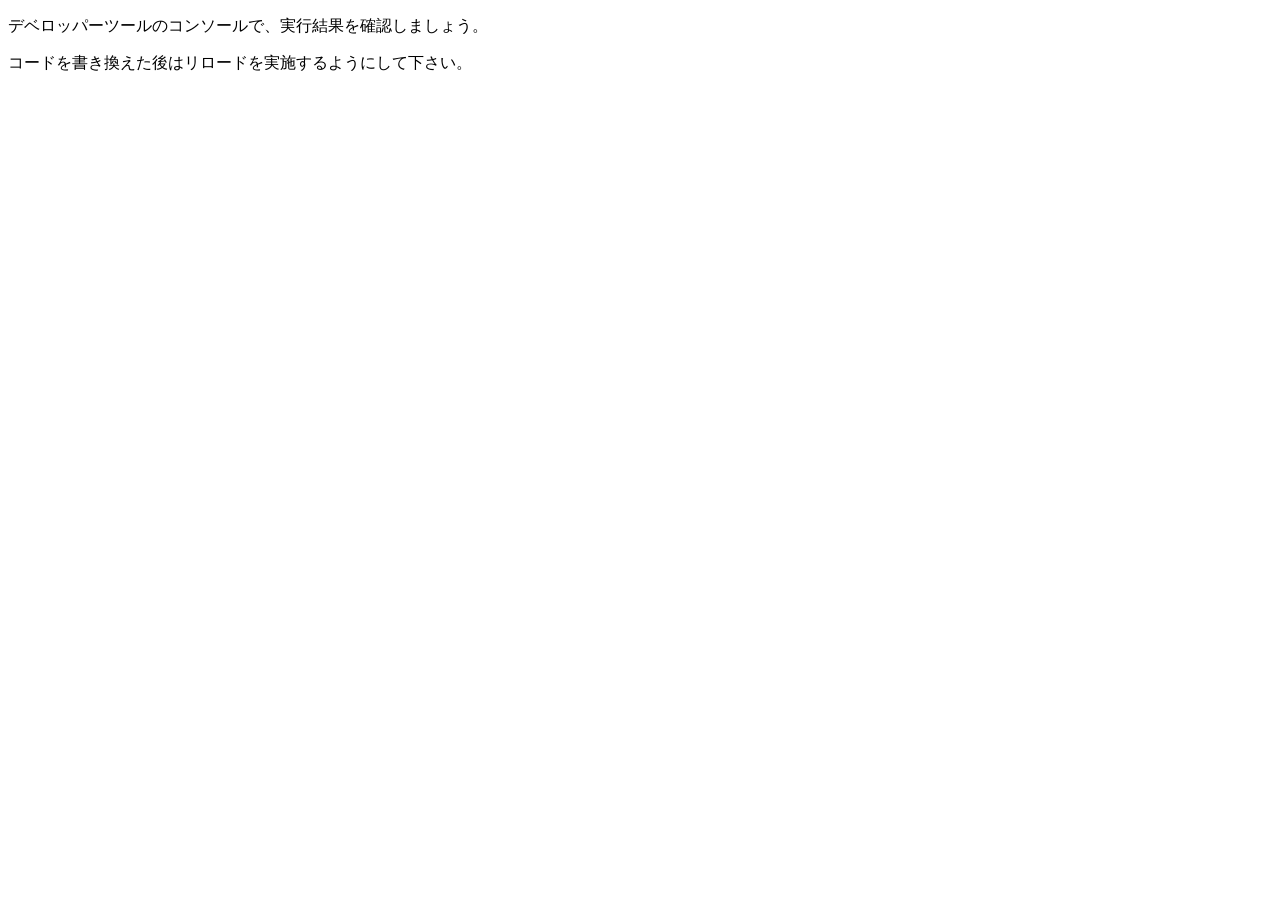
<file: Lesson02/basicSample.html>
<!DOCTYPE html>
<html lang="ja">

<head>
    <meta charset="UTF-8">
    <title>確認課題01-JavaScriptの基礎構文</title>
</head>

<body>
    <p>デベロッパーツールのコンソールで、実行結果を確認しましょう。</p>
    <p>コードを書き換えた後はリロードを実施するようにして下さい。</p>
    <script src="basic.js" type="text/javascript"></script>
</body>

</html>
</file>
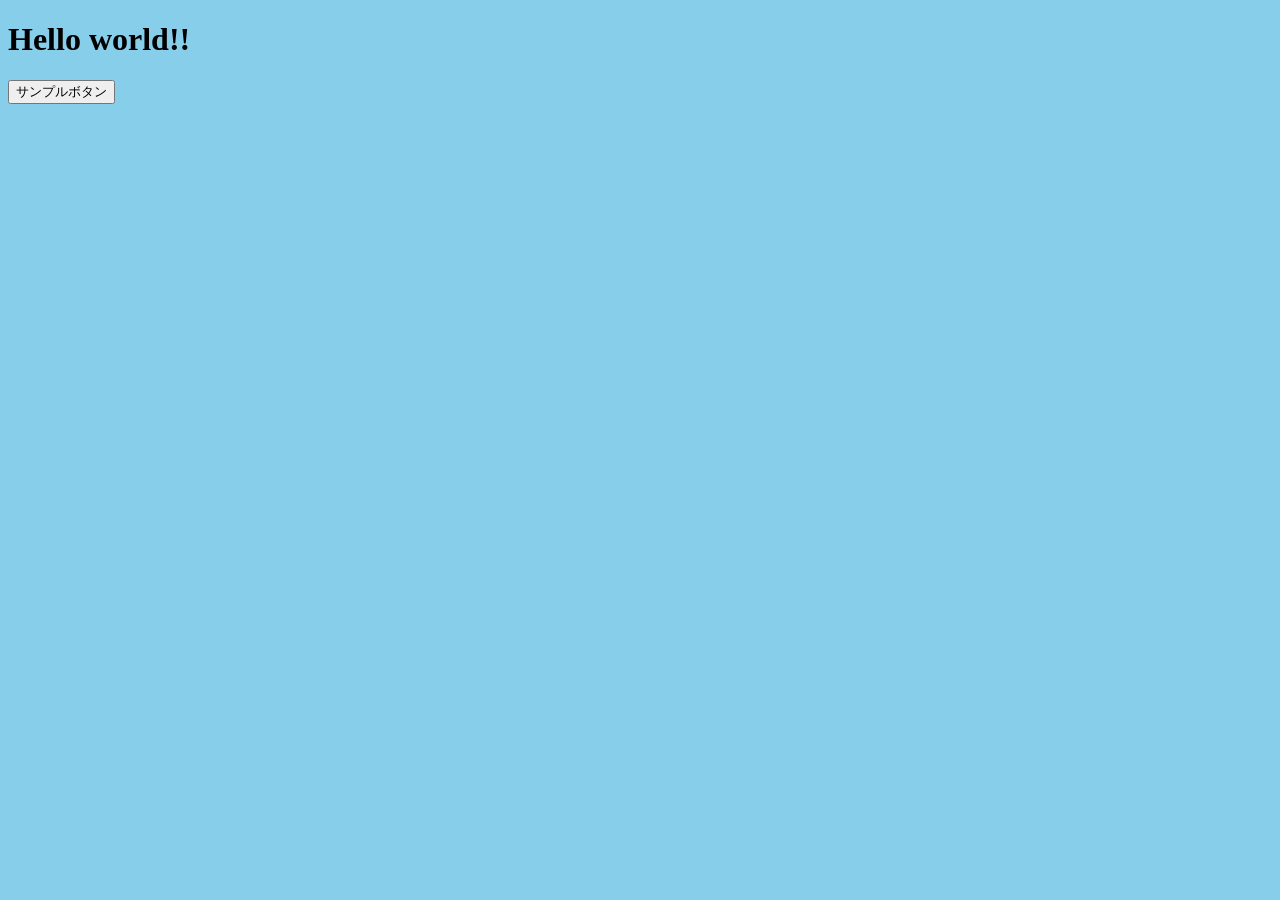
<file: Lesson03/lesson.html>
<!DOCTYPE html>
<html>
<head>
  <title>はじめてのデバッグ</title>
  <link rel="stylesheet" type="text/css" href="./lesson.css">
</head>
<body>
  <h1>Hello world!!</h1>
  <button>サンプルボタン</button>
  <div></div>
  <script type="text/javascript" src="./main.js"></script>
</body>
</html>
</file>
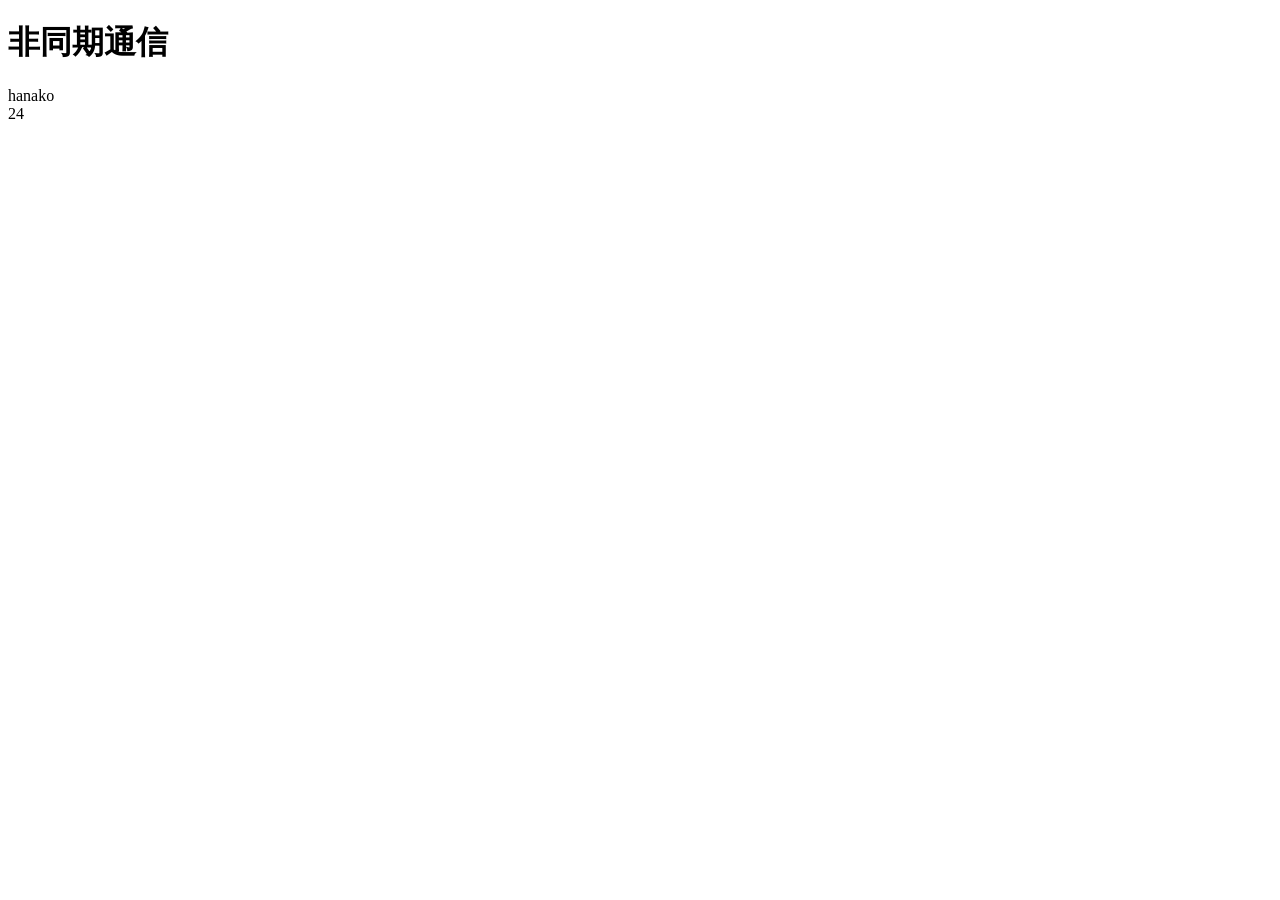
<file: Lesson04/ajaxSample.html>
<!DOCTYPE html>
<html lang="ja">
    <head>
        <meta charset="UTF-8">
        <title>非同期通信</title>
    </head>
    <body>
        <h1>非同期通信</h1>
        <div id="element1">名前：</div>
        <div id="element2">年齢：</div>
        <script src="ajaxSample.js"></script>
    </body>
</html>
</file>
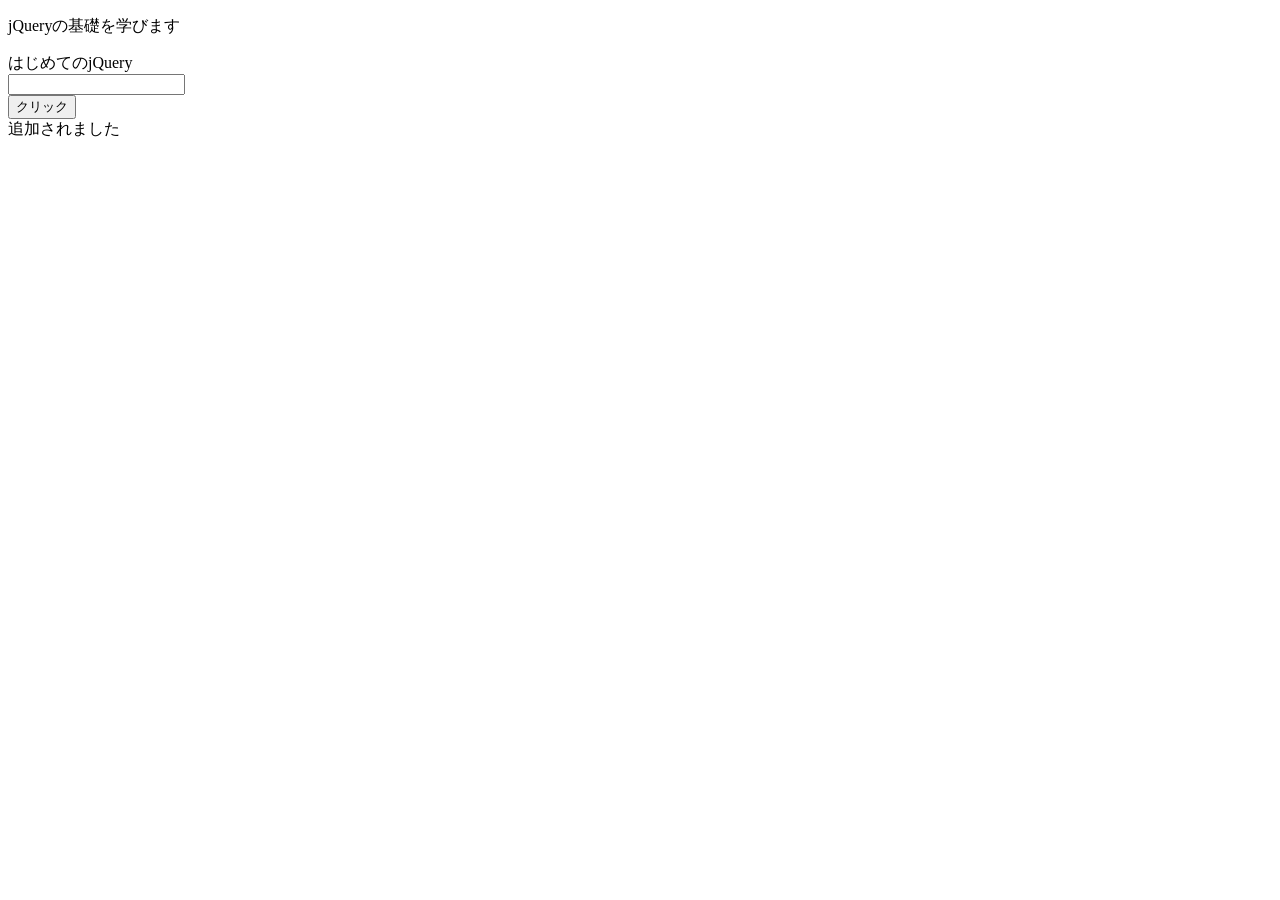
<file: chapter03/Lesson01/jquerySample.html>
<!DOCTYPE html>
<html lang="jp">
<head>
    <meta charset="UTF-8">
    <title>確認課題05-JSライブラリの紹介</title>
</head>
<body>
    <p class="paragraph">jQueryの基礎を学びます</p>
    <div id="box">jQueryの課題</div>
    <div>
        <input type="text" id="input">
    </div>
    <div>
        <button>クリック</button>
    </div>
    <div id="result"></div>
    <script src="https://code.jquery.com/jquery-3.3.1.min.js"
            integrity="sha256-FgpCb/KJQlLNfOu91ta32o/NMZxltwRo8QtmkMRdAu8="
            crossorigin="anonymous"></script>
    <!-- 以下のスクリプトタグでファイルを読み込む -->
    <script src="jquerySample.js"></script>
</body>
</file>
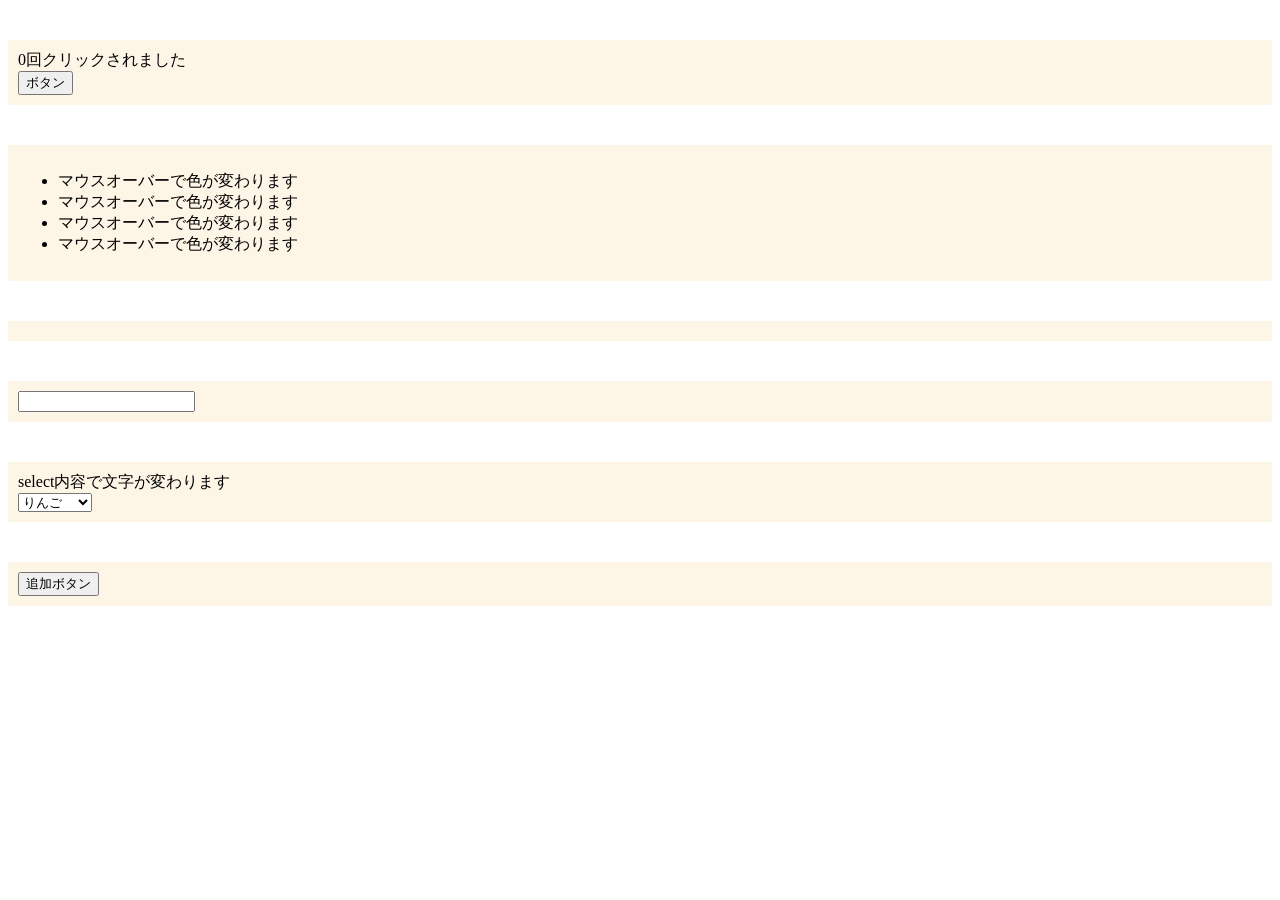
<file: Lesson03/task/eventSample.html>
<!DOCTYPE html>
<html lang="ja">
<head>
    <meta charset="utf-8">
    <title>確認課題03-イベント操作</title>
    <style type="text/css">
        section {
            margin: 40px 0;
            padding: 10px;
            background-color: #FDF5E6;
        }
    </style>
</head>
<body>

    <!-- Q1 -->
    <section id="Q1">
        <div id="message">0回クリックされました</div>
        <button id="btn">ボタン</button>
    </section>

    <!-- Q2 -->
    <section id="Q2">
        <ul id="list">
            <li>マウスオーバーで色が変わります</li>
            <li>マウスオーバーで色が変わります</li>
            <li>マウスオーバーで色が変わります</li>
            <li>マウスオーバーで色が変わります</li>
        </ul>
    </section>

    <!-- Q3 -->
    <section id="Q3">
        <div id="key"></div>
    </section>

    <!-- Q4 -->
    <section id="Q4">
        <form>
            <input type="text" name="focus">
        </form>
    </section>

    <!-- Q5 -->
    <section id="Q5">
        <div id="text">select内容で文字が変わります</div>
        <select id="select">
            <option value="apple">りんご</option>
            <option value="orange">オレンジ</option>
            <option value="grape">ぶどう</option>
        </select>
    </section>

    <!-- Q6 -->
    <section id="Q6">
        <div>
            <button id="addBtn">追加ボタン</button>
            <div id="result"></div>
        </div>
    </section>

    <script src="event.js" type="text/javascript"></script>
</body>
</html>
</file>
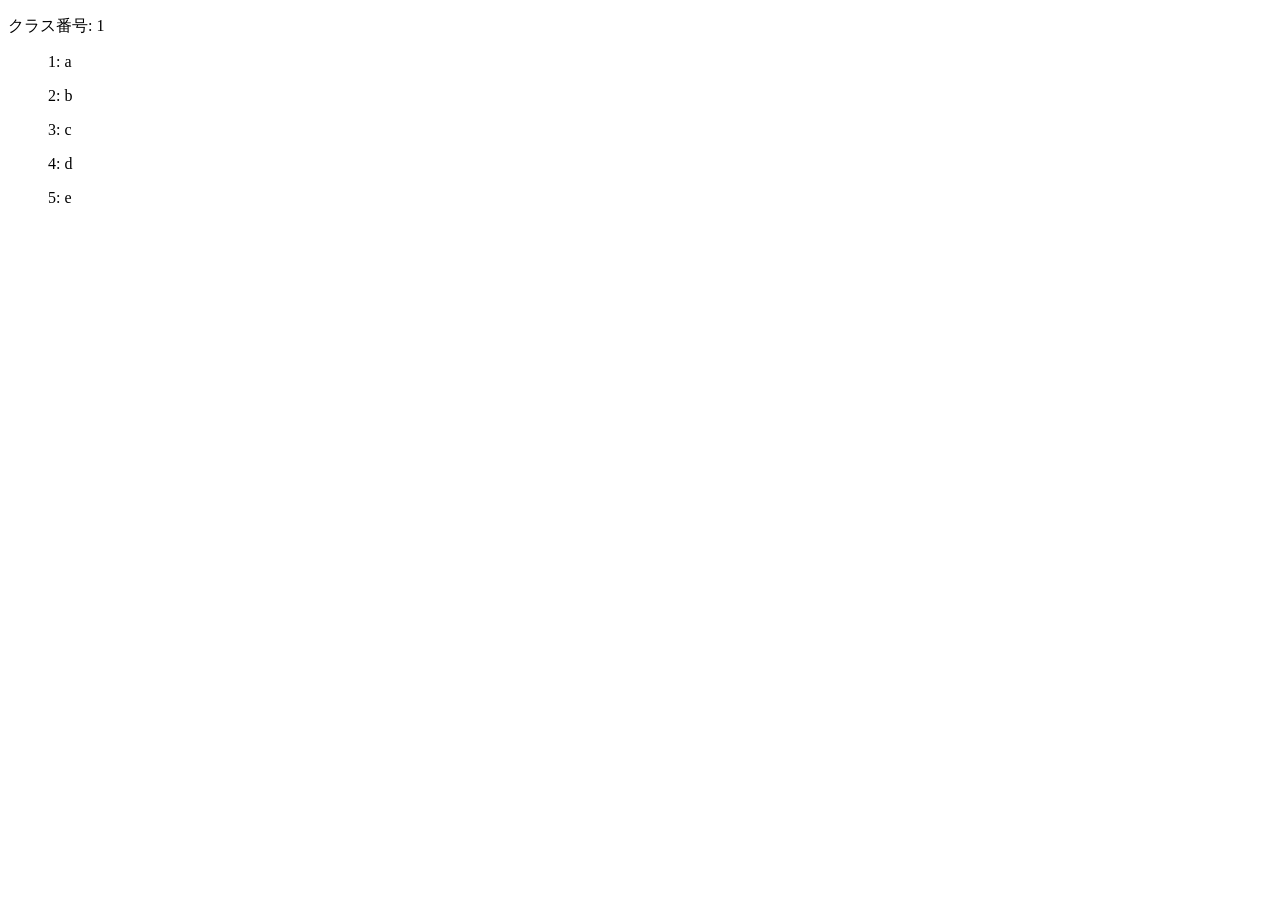
<file: Lesson04/task/classRoom.html>
<!DOCTYPE html>
<html>
<head>
    <meta charset="utf-8">
    <title>classRoom.jsonからデータを取得する</title>
    <style type="text/css">
        li {
            list-style: none;
        }
    </style>
</head>
<body>
    <div id="classRoom">
        <p id="roomNo">クラス番号: </p>
        <ul id="member"></ul>
    </div>
    <script type="text/javascript">
        let xhr = new XMLHttpRequest();
        xhr.open("GET", "./classRoom.json");
        xhr.responseType = "json";
        xhr.onload = function() {
            let roomNo = document.getElementById("roomNo");
            roomNo.textContent += xhr.response.roomNo;
            console.log("クラス番号: " + xhr.response.roomNo);
            let member = document.getElementById("member");
            xhr.response.members.forEach(function(person) {
                let p = document.createElement("p");
                p.textContent = person.id + ": " + person.name;
                member.appendChild(p);
                console.log(person.id + ": " + person.name);
            });
        }
        xhr.send();
        /*Q3模範解答：変数定義せずに出力処理を行うパターン
        let xhr = new XMLHttpRequest();
        xhr.open("GET", "./classRoom.json");
        xhr.responseType = "json";
        xhr.onload = function() {
            console.log("クラス番号: " + xhr.response.roomNo);
            xhr.response.members.forEach(function(member) {
                console.log(member.id + ": " + member.name);
            });
        };
        xhr.send();
        */
        /*Q4模範解答：要素の取得と追加処理を一度に行っている。
        let xhr = new XMLHttpRequest();
        xhr.open("GET", "./classRoom.json");
        xhr.responseType = "json";
        xhr.onload = function() {
            document.getElementById("roomNo").append(xhr.response.roomNo);
            xhr.response.members.forEach(function(member) {
                let p = document.createElement("p");
                p.append(member.id + ": " + member.name);
                document.getElementById("member").appendChild(p);
            });
        };

xhr.send();
       */
    </script>
</body>
</html>
</file>
<file: Lesson03/lesson.css>
body {
    background-color: skyblue;
  }
</file>
